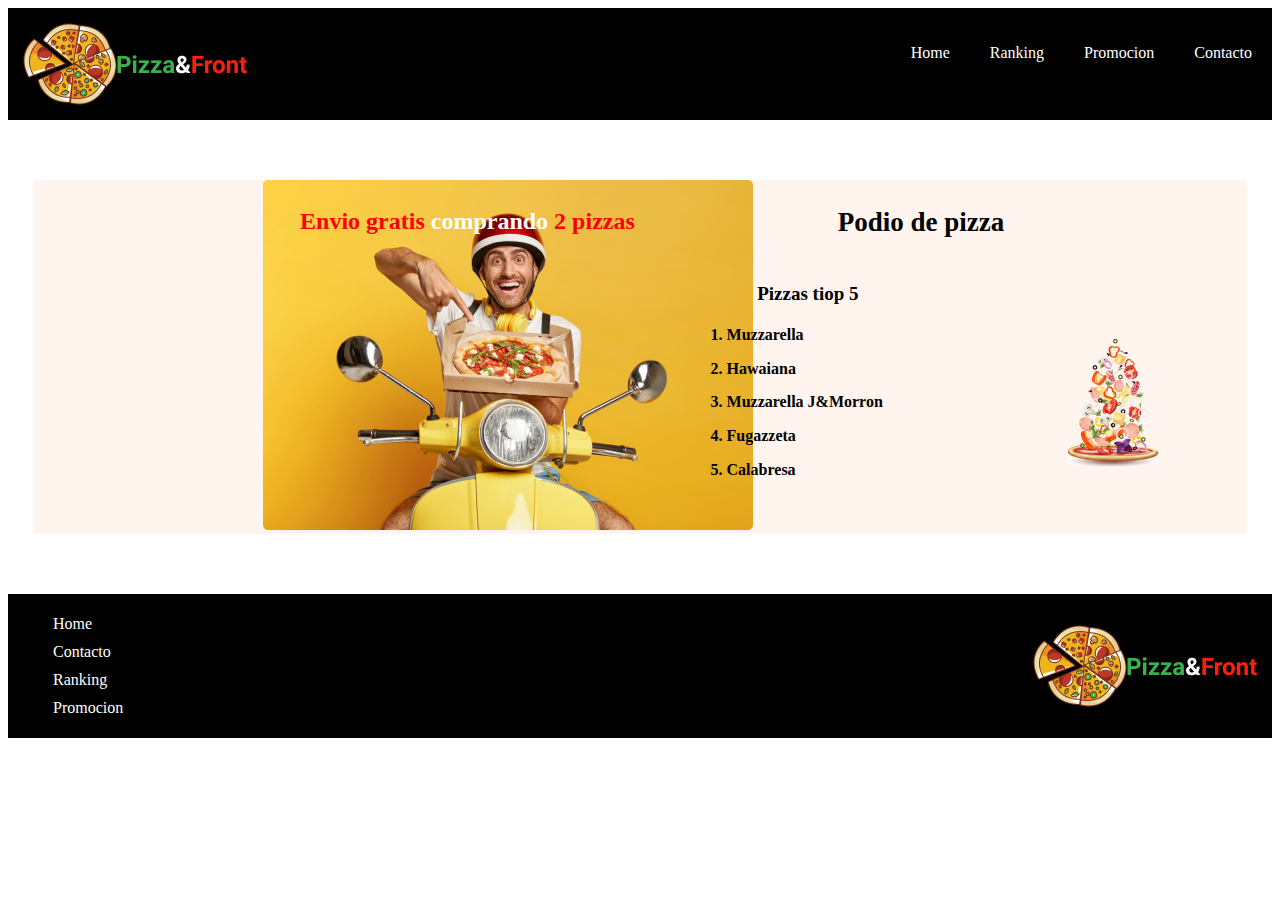
<file: Raiz pizza/index.htm>
<!DOCTYPE html>
<html lang="en">
<head>
    <meta charset="UTF-8">
    <meta http-equiv="X-UA-Compatible" content="IE=edge">
    <meta name="viewport" content="width=device-width, initial-scale=1.0">
    <link href="CSS/formato.css" rel="stylesheet">
    <title>paginaPizza</title>
</head>
<body>
    <header class="header">
 <div class="div1">       
        
<img src= "img/VectorPizza.png" >
<img src= "img/Pizza&Front.png">
</div>
<nav>
<ul class= "ul"  type= none>
    <li class= "pading">Home</li>
    <li class= "pading">Ranking</li>
    <li class= "pading">Promocion</li>
    <li class= "pading">Contacto</li>
</ul>
</nav>
    </header>

<main class="div2">
    <div>
        <p class="sobre">Envio gratis <spam class="change">comprando</spam> 2 pizzas</p>
        <img class="delivery" src="img/delivery.png">
    </div>
    <div >
    <p class="position1">Podio de pizza</p>
        <br>
        <p class="position2">Pizzas tiop 5</p>
    <ol>
        <li class="li" >Muzzarella</li>
        <li  class="li">Hawaiana</li>
        <li  class="li">Muzzarella J&Morron</li>
        <li  class="li">Fugazzeta</li>
        <li  class="li">Calabresa</li>
    </ol>
    <img class= "position3" src="img/PizzaFalling.png">
    </div>
</main>
     <footer>
          <ul type=none>
             <li class="final">Home</li>
             <li class="final">Contacto</li>
             <li class="final">Ranking</li>
             <li class="final">Promocion</li>
</ul>
<div class="div1">
     <img src="img/VectorPizza.png">
     <img src="img/Pizza&Front.png">
</div class="ampliar">
     </footer>

</body>
</html>
</file>
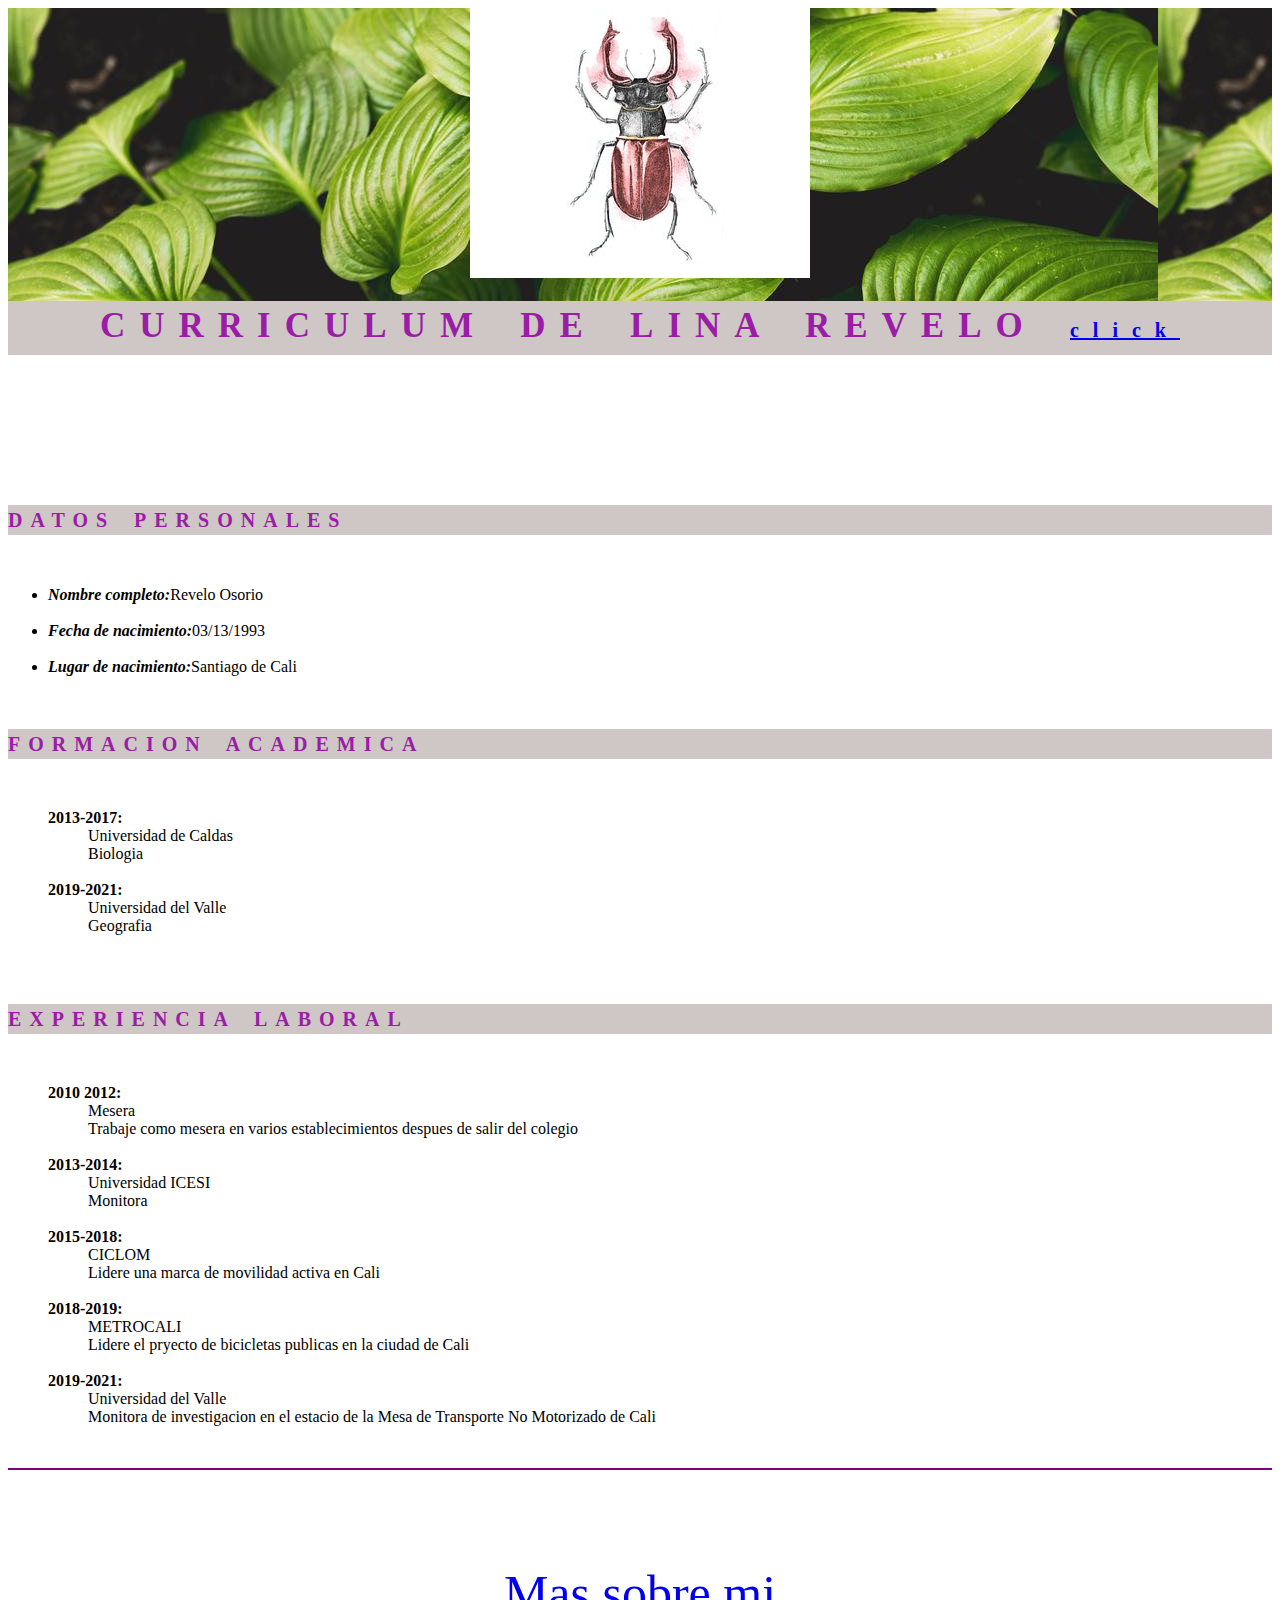
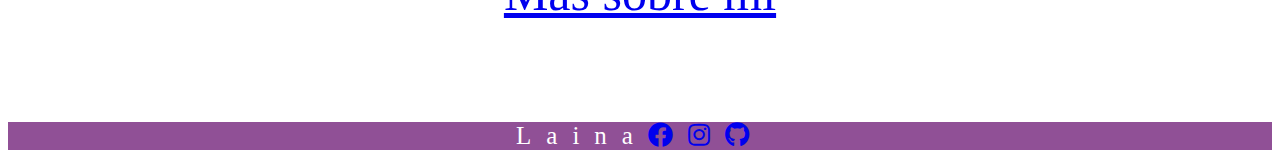
<file: Raiz sem3/index.html>
<!DOCTYPE html>
<html lang="en">
<head>
    <meta charset="UTF-8">
    <meta http-equiv="X-UA-Compatible" content="IE=edge">
    <meta name="viewport" content="width=device-width, initial-scale=1.0">
    <link rel="stylesheet" href="https://use.fontawesome.com/releases/v5.15.2/css/all.css">
    <link href="CSS/prueba.css" rel="stylesheet">
    <title>Mi Curriculum</title>

</head>
<body class="letra">
    <header class="Fondo">
        <div class>
        <img class="escarabajo2" src="Img/escarabajo2.jpg">

        </div>
    
<h1>CURRICULUM DE LINA REVELO <a id="cambio_letra" href="http://127.0.0.1:5500/Sobremi.html"> click</a> </h1>
    </header>


<section style="margin-top: 150px;">
    <h2 class="subtitulos">DATOS PERSONALES</h2>
    <br>
    <ul>
        <li> <span class="cursiva">Nombre completo:</span><span>Revelo Osorio</span></li>
        <br>
        <li> <span class="cursiva">Fecha de nacimiento:</span><span>03/13/1993</span></li>
        <br>
        <li> <span class="cursiva">Lugar de nacimiento:</span><span>Santiago de Cali</span></li>
        <br>
        <br>
    </ul>
    <h2 class="subtitulos">FORMACION ACADEMICA</h2>
    <br>
    <ul type="none">
       <li class="negrilla"> 2013-2017:</li><spam><ul type="none"><li>Universidad de Caldas</li>
            <li> Biologia </li> </ul>
            <br>

    <li class="negrilla"> 2019-2021:</li><spam><ul type="none"><li>Universidad del Valle</li>
                <li> Geografia </li></ul>
    </ul>
                <br>
                <br>

        
    <h2 class="subtitulos">EXPERIENCIA LABORAL</h2>
    <br>

    <ul type="none">
    <li class="negrilla"> 2010 2012:</li><ul type="none"><li>Mesera</li>
    <li> Trabaje como mesera en varios establecimientos despues de salir del colegio </li></ul>
    <br>
     <li class="negrilla"> 2013-2014:</li><ul type="none"><li>Universidad ICESI</li><li> Monitora</li></ul>
        <br>
    <li class="negrilla"> 2015-2018:</li><ul type="none"><li>CICLOM</li><li> Lidere una marca de movilidad activa en Cali </li></ul>
            <br>
    <li class="negrilla"> 2018-2019:</li><ul type="none"><li>METROCALI</li><li> Lidere el pryecto de bicicletas publicas en la ciudad de Cali</li></ul>
                <br>
    <li class="negrilla"> 2019-2021:</li><ul type="none"><li>Universidad del Valle</li><li> Monitora de investigacion en el estacio de la Mesa de Transporte No Motorizado de Cali </li></ul>
                      </ul>
 </section style: m>
 <br>
 <hr color="purple">
 <div>
     <br>
     <br>
   <p id="info_personal"><a  href="http://127.0.0.1:5500/Sobremi.html";>Mas sobre mi</a></p>

 </div>
 

                
<footer id="modalidad"; style="margin-top: 100px;">Laina<a href="https://www.facebook.com/lina.revelo.5/"><i class="fab fa-facebook"></i><a href="https://www.instagram.com/laina93/?hl=es"><i class="fab fa-instagram"></i></a><a href="https://github.com/Lina9321/Front---Trabajos.git"><i class="fab fa-github"></i></a></footer>
                
                   
    
    





    
   
    
</body>
</html>
</file>
<file: Raiz pizza/CSS/formato.css>
header {display: flex;
    justify-content: space-between;
    background-color: black;
    margin-bottom: 60px;
   
   }

.pading {color: white;
padding: 20px;}

.ul {display: flex;
    justify-content: space-around;
    flex-direction: row;
}
.div1 {display: flex;
align-items: center;
margin: 15px;}




 main {display: flex;
    justify-content: space-around;
position: relative;
margin-left: 25px;
margin-right:25px ;} 
.delivery {margin-left: 10%;
font-size: 40%;}
 ol {position: absolute;
 right: 30%;
top: 130px ;}

.li {padding-bottom: 10%;
font-weight: bold;}
.sobre {font-size: 24px;
    color: red;
    font-weight: bold;
    position:absolute;
top: 1%;
left:22% ;}
.change {color:white}
.div2 {background-color: seashell;
justify-content: space-around;}
.position1 {position:absolute;
right: 20%;
font-weight: bold;
font-size: 27px;}
.position2 {margin-top: 25px;
    position:absolute;
    right: 32%;
top:22%;
font-weight: bold;
font-size: 19px;}
.position3 {position:absolute;
   
top:45%;}
footer {display: flex;
    justify-content: space-between;
margin-top: 60px;
background-color: black;}
.ampliar {margin: 70%;}
.final {color: white;
    padding: 5px;}
</file>
<file: Raiz sem3/CSS/prueba.css>
.escarabajo2 {margin:auto;
    display:block;
text-justify: distribute;}
.Fondo {background-image:url(../Img/foto-de-una-planta.jpg);}
h1 {text-align: center;background-color: rgb(207, 198, 198); font-size: 35px;line-height: 50px; letter-spacing: 0.40em;word-spacing: 0.3em;color: rgb(154, 29, 165);}
.letra {font-family:'Times New Roman', Times, serif;}
.gris {background-color:rgb(218, 222, 226)}
.subtitulos {background-color: rgb(207, 198, 198); font-size: 20px;line-height: 30px; letter-spacing: 0.40em;word-spacing: 0.3em;color: rgb(154, 29, 165)}
.cursiva {font-style: italic; font-weight: bold;}
.negrilla {font-weight: bold;}
#modalidad {text-align: center;background-color:rgb(144, 80, 150); font-size: 25px;color: rgb(255, 255, 255);letter-spacing: 0.60em}
#cambio {color:rgb(255, 255, 255);}
#cambio_letra { font-size: 20px;}
#info_personal { text-align: center; font-size: 50px;}
</file>
